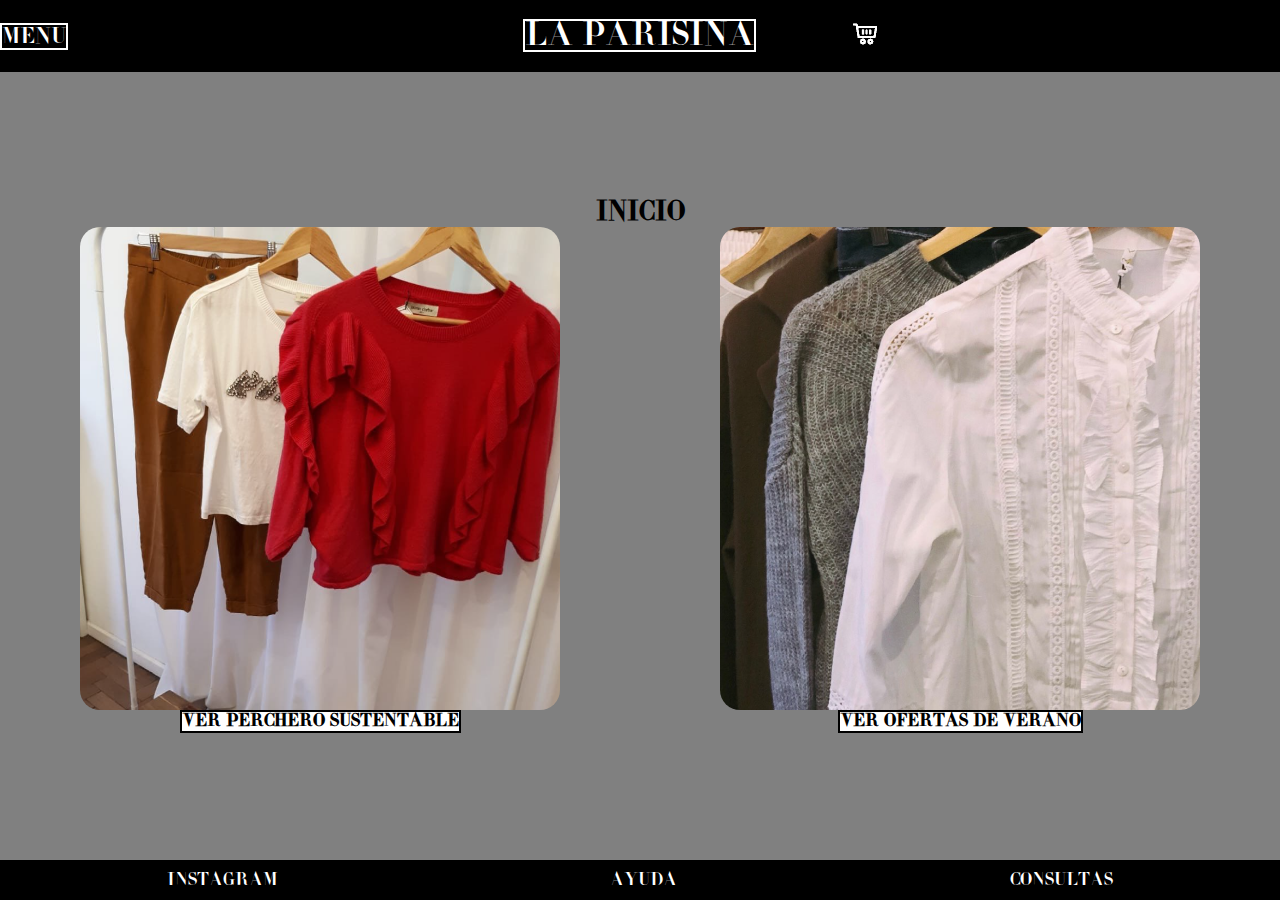
<file: index.html>
<!DOCTYPE html>
<html lang="es">
<head>
    <meta charset="UTF-8">
    <meta http-equiv="X-UA-Compatible" content="IE=edge">
    <meta name="viewport" content="width=device-width, initial-scale=1.0">
    <link rel="shortcut icon" href="assets/eiffel.png">
    <link rel="stylesheet" href="css/estilos.css">
    <title>LA PARISINA</title>
</head>

<body class="body" style="font-family: La Parisina;">
    <main>
    <header>
        
        <nav class="nav">
            <div class="nav__inicio">
                <a href="index.html" class="nav__vinculo">La Parisina</a>
            </div>

            <div class="nav__otrosVinculos versionMovil">
                    <a href="pages/catalogo.html" class="nav__vinculo">Catalogo</a>
                    <a href="pages/micarrito.html" class="nav__vinculo">Mi Carrito</a>
            </div>

            <div class="nav__carrito versionDesktop">
                <a href="pages/micarrito.html" class="nav__vinculo--carrito"><img src="assets/carrito-blanco.png" alt="mi_carrito"></a>
            </div>

            <ul class="nav__otrosVinculos versionDesktop">
                <li>
                    <a href="" class="nav__vinculo">Menu</a>
                    <ul>
                        <li><a href="pages/contacto.html" class="nav__vinculo versionDesktop">Contacto</a></li>
                        <li><a href="pages/catalogo.html" class="nav__vinculo">Catalogo</a></li>
                        <li><a href="pages/ayuda.html" class="nav__vinculo versionDesktop">Ayuda</a></li>
                    </ul>
                </li>
            </ul>
        </nav>
    </header>
    

    <section id="Index" class="section__index">
        <div>
        <h2 class="centrado">
            Inicio
        </h2>
        <nav class="section_nav">
            <img id="img1" class="navSection__img" src="assets/Ropa1.PNG" alt="Ver perchero sustentable">
            <a id="vinculo1" href="pages/catalogo.html" class="vinculosGenerales">
                <h4 class="textoVinculos">Ver perchero sustentable</h4>
            </a>
            <img id="img2" class="navSection__img" src="assets/Ropa5.PNG" alt="Ver ofertas de verano">
            <a id="vinculo2" href="pages/catalogo.html" class="vinculosGenerales">
                <h4 class="textoVinculos">Ver ofertas de verano</h4>
            </a>             
        </nav>
    </div>
    </section>

    <footer>
        <nav class="footer__nav">
            <a class="nav__vinculoFooter" href="https://www.instagram.com/laparisinaatelier/?hl=es-la">Instagram</a>
            <a class="nav__vinculoFooter" href="pages/ayuda.html">Ayuda</a>
            <a class="nav__vinculoFooter" href="pages/contacto.html">Consultas</a>
        </nav>
    </footer>
</main>
</body>
</html>
</file>
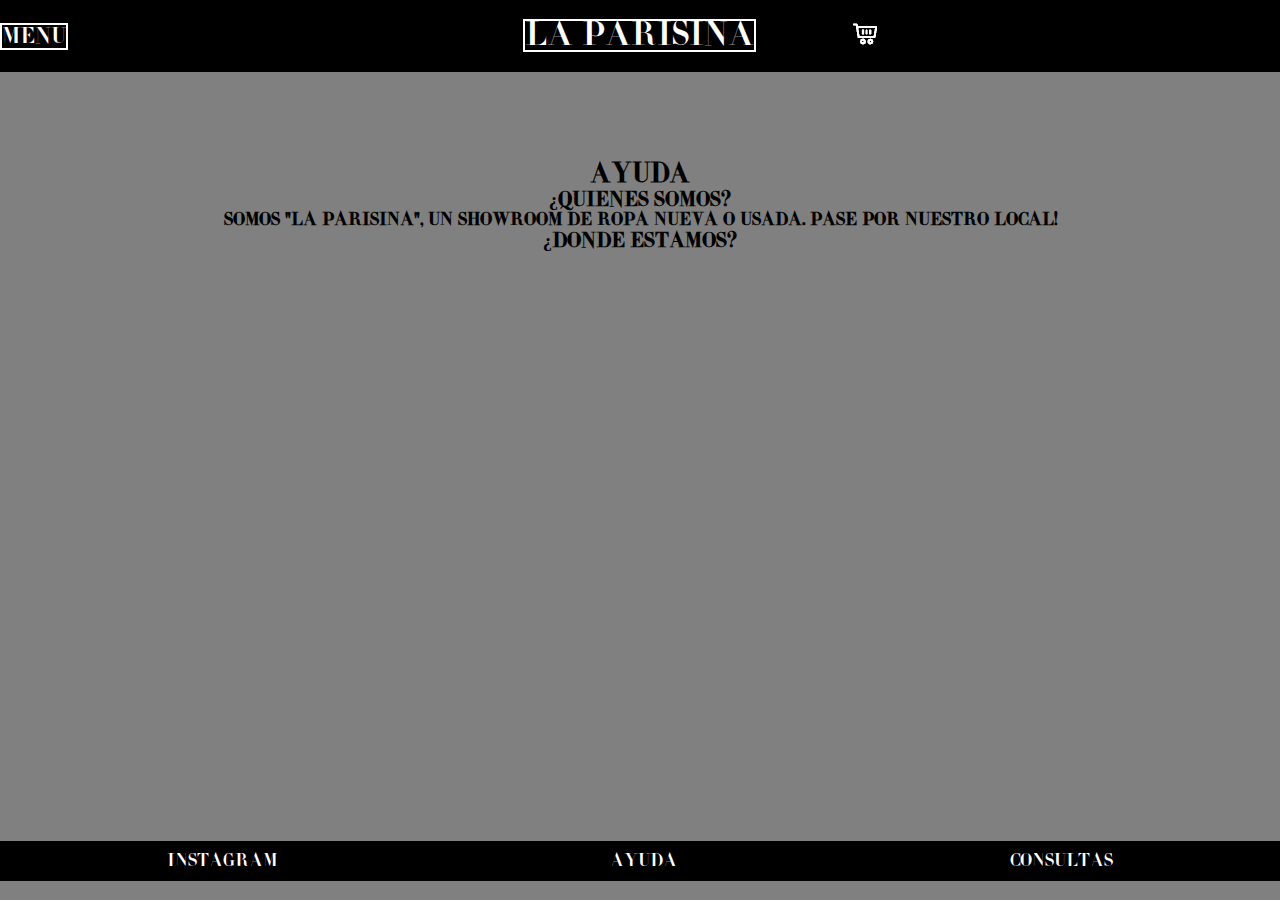
<file: pages/ayuda.html>
<!DOCTYPE html>
<html lang="es">
<head>
    <meta charset="UTF-8">
    <meta http-equiv="X-UA-Compatible" content="IE=edge">
    <meta name="viewport" content="width=device-width, initial-scale=1.0">
    <link rel="shortcut icon" href="../assets/eiffel.png">
    <link rel="stylesheet" href="../css/estilos.css">
    <title>LA PARISINA</title>
</head>
<body class="body" style="font-family: La Parisina;">
    <main>
        <header>
        
            <nav class="nav">
                <div class="nav__inicio">
                    <a href="../index.html" class="nav__vinculo">La Parisina</a>
                </div>
    
                <div class="nav__carrito versionDesktop">
                    <a href="micarrito.html" class="nav__vinculo--carrito"><img src="../assets/carrito-blanco.png" alt="mi_carrito"></a>
                </div>
    
                <ul class="nav__otrosVinculos versionDesktop">
                    <li>
                        <a href="" class="nav__vinculo">Menu</a>
                        <ul>
                            <li><a href="contacto.html" class="nav__vinculo versionDesktop">Contacto</a></li>
                            <li><a href="catalogo.html" class="nav__vinculo">Catalogo</a></li>
                            <li><a href="ayuda.html" class="nav__vinculo versionDesktop">Ayuda</a></li>
                        </ul>
                    </li>
                </ul>
            </nav>
        </header>

    <section id="Ayuda" class="section__ayuda">
        <div>
        <h2 class="centrado">
            Ayuda
        </h2>

        <h3 class="centrado">¿Quienes somos?</h3>

        <h4 class="centrado">
            Somos "La Parisina", un showroom de ropa nueva o usada. Pase por nuestro local!
        </h4>
        <h3 class="centrado">¿Donde estamos?</h3>
        <iframe class="centrarOtros iframe" src="https://www.google.com/maps/embed?pb=!1m18!1m12!1m3!1d833.3364865707621!2d-60.213708770746024!3d-33.33591077835689!2m3!1f0!2f0!3f0!3m2!1i1024!2i768!4f13.1!3m3!1m2!1s0x95b76787c59fbfc9%3A0x58210df1fd2691e9!2sAlmafuerte%20230%2C%20San%20Nicol%C3%A1s%20de%20Los%20Arroyos%2C%20Provincia%20de%20Buenos%20Aires!5e0!3m2!1ses!2sar!4v1636489828846!5m2!1ses!2sar" width="600" height="450" style="border:0;" allowfullscreen="" loading="lazy"></iframe>
    </div>
    </section>
    <br>
    
    <footer>
        <nav class="footer__nav">
            <a class="nav__vinculoFooter" href="https://www.instagram.com/laparisinaatelier/?hl=es-la">Instagram</a>
            <a class="nav__vinculoFooter" href="ayuda.html">Ayuda</a>
            <a class="nav__vinculoFooter" href="contacto.html">Consultas</a>
        </nav>
    </footer>
</main>
</body>
</html>
</file>
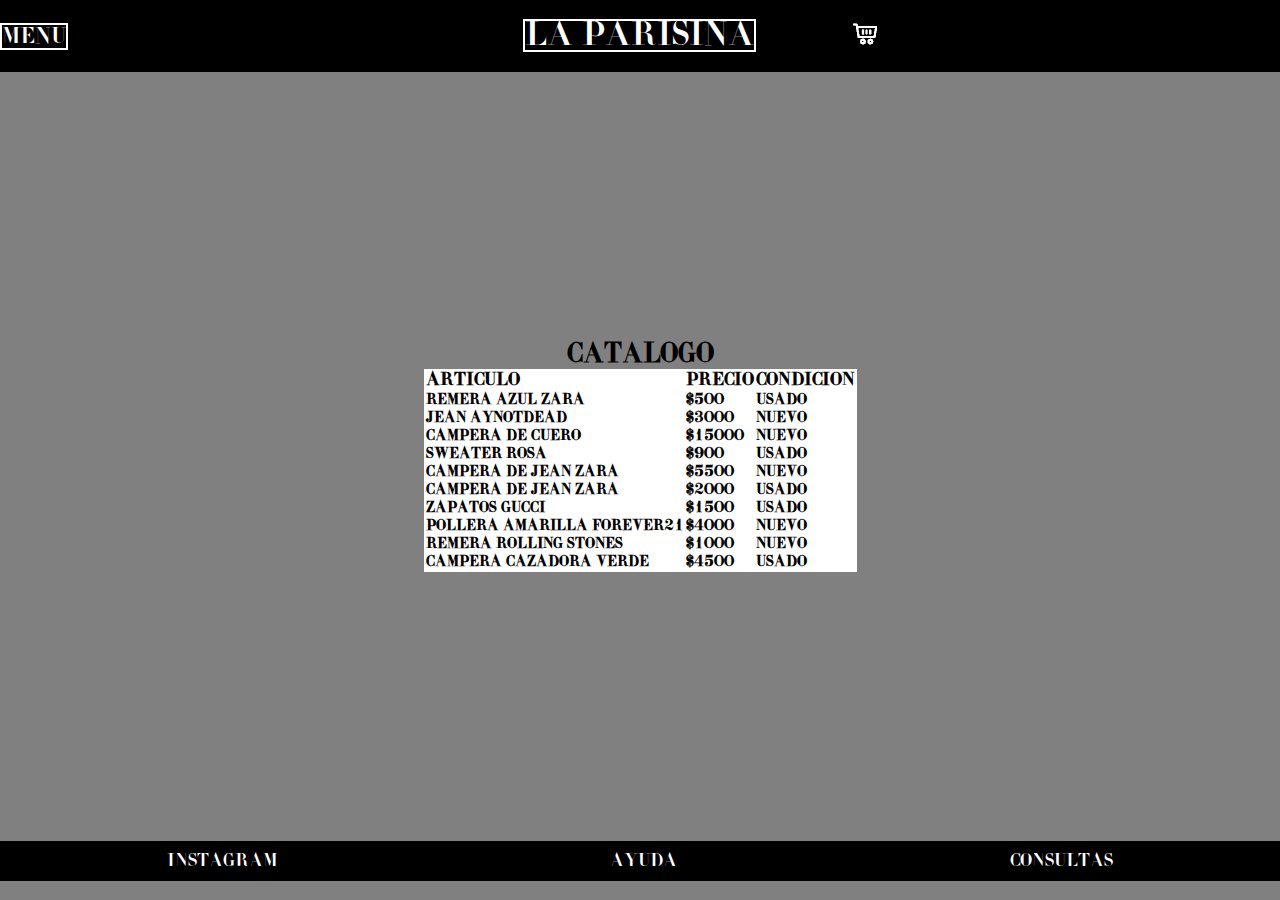
<file: pages/catalogo.html>
<!DOCTYPE html>
<html lang="es">
<head>
    <meta charset="UTF-8">
    <meta http-equiv="X-UA-Compatible" content="IE=edge">
    <meta name="viewport" content="width=device-width, initial-scale=1.0">
    <link rel="shortcut icon" href="../assets/eiffel.png">
    <link rel="stylesheet" href="../css/estilos.css">
    <title>LA PARISINA</title>
</head>

<body class="body" style="font-family: La Parisina;">
    <main>
        <header>
        
            <nav class="nav">
                <div class="nav__inicio">
                    <a href="../index.html" class="nav__vinculo">La Parisina</a>
                </div>
    
                <div class="nav__carrito versionDesktop">
                    <a href="micarrito.html" class="nav__vinculo--carrito"><img src="../assets/carrito-blanco.png" alt="mi_carrito"></a>
                </div>
    
                <ul class="nav__otrosVinculos versionDesktop">
                    <li>
                        <a href="" class="nav__vinculo">Menu</a>
                        <ul>
                            <li><a href="contacto.html" class="nav__vinculo versionDesktop">Contacto</a></li>
                            <li><a href="catalogo.html" class="nav__vinculo">Catalogo</a></li>
                            <li><a href="ayuda.html" class="nav__vinculo versionDesktop">Ayuda</a></li>
                        </ul>
                    </li>
                </ul>
            </nav>
        </header>
    
    <section id="Catalogo" class="section__catalogo">
        <div>
        <h2 class="centrado">
            CATALOGO
        </h2>

            <table cellpadding="4px" class="tab"">
                <tr>
                    <td><h4>ARTICULO</h4></td>
                    <td><h4>PRECIO</h4></td>
                    <td><h4>CONDICION</h4></td>
                </tr>
                <tr>
                    <td><h5>REMERA AZUL ZARA</h5></td>
                    <td><h5>$500</h5></td>
                    <td><h5>USADO</h5></td>
                </tr>
                <tr>
                    <td><h5>JEAN AYNOTDEAD</h5></td>
                    <td><h5>$3000</h5></td>
                    <td><h5>NUEVO</h5></td>
                </tr>
                <tr>
                    <td><h5>CAMPERA DE CUERO</h5></td>
                    <td><h5>$15000</h5></td>
                    <td><h5>NUEVO</h5></td>
                </tr>
                <tr>
                    <td><h5>SWEATER ROSA</h5></td>
                    <td><h5>$900</h5></td>
                    <td><h5>USADO</h5></td>
                </tr>
                <tr>
                    <td><h5>CAMPERA DE JEAN ZARA</h5></td>
                    <td><h5>$5500</h5></td>
                    <td><h5>NUEVO</h5></td>
                </tr>
                <tr>
                    <td><h5>CAMPERA DE JEAN ZARA</h5></td>
                    <td><h5>$2000</h5></td>
                    <td><h5>USADO</h5></td>
                </tr>
                <tr>
                    <td><h5>ZAPATOS GUCCI</h5></td>
                    <td><h5>$1500</h5></td>
                    <td><h5>USADO</h5></td>
                </tr>
                <tr>
                    <td><h5>POLLERA AMARILLA FOREVER21</h5></td>
                    <td><h5>$4000</h5></td>
                    <td><h5>NUEVO</h5></td>
                </tr>
                <tr>
                    <td><h5>REMERA ROLLING STONES</h5></td>
                    <td><h5>$1000</h5></td>
                    <td><h5>NUEVO</h5></td>
                </tr>
                <tr>
                    <td><h5>CAMPERA CAZADORA VERDE</h5></td>
                    <td><h5>$4500</h5></td>
                    <td><h5>USADO</h5></td>
                </tr>
            </table>
        </div>
    </section>
            <br>
    
        <footer>
            <nav class="footer__nav">
                <a class="nav__vinculoFooter" href="https://www.instagram.com/laparisinaatelier/?hl=es-la">Instagram</a>
                <a class="nav__vinculoFooter" href="ayuda.html">Ayuda</a>
                <a class="nav__vinculoFooter" href="contacto.html">Consultas</a>
            </nav>
        </footer> 
    </main>   
</body>
</html>
</file>
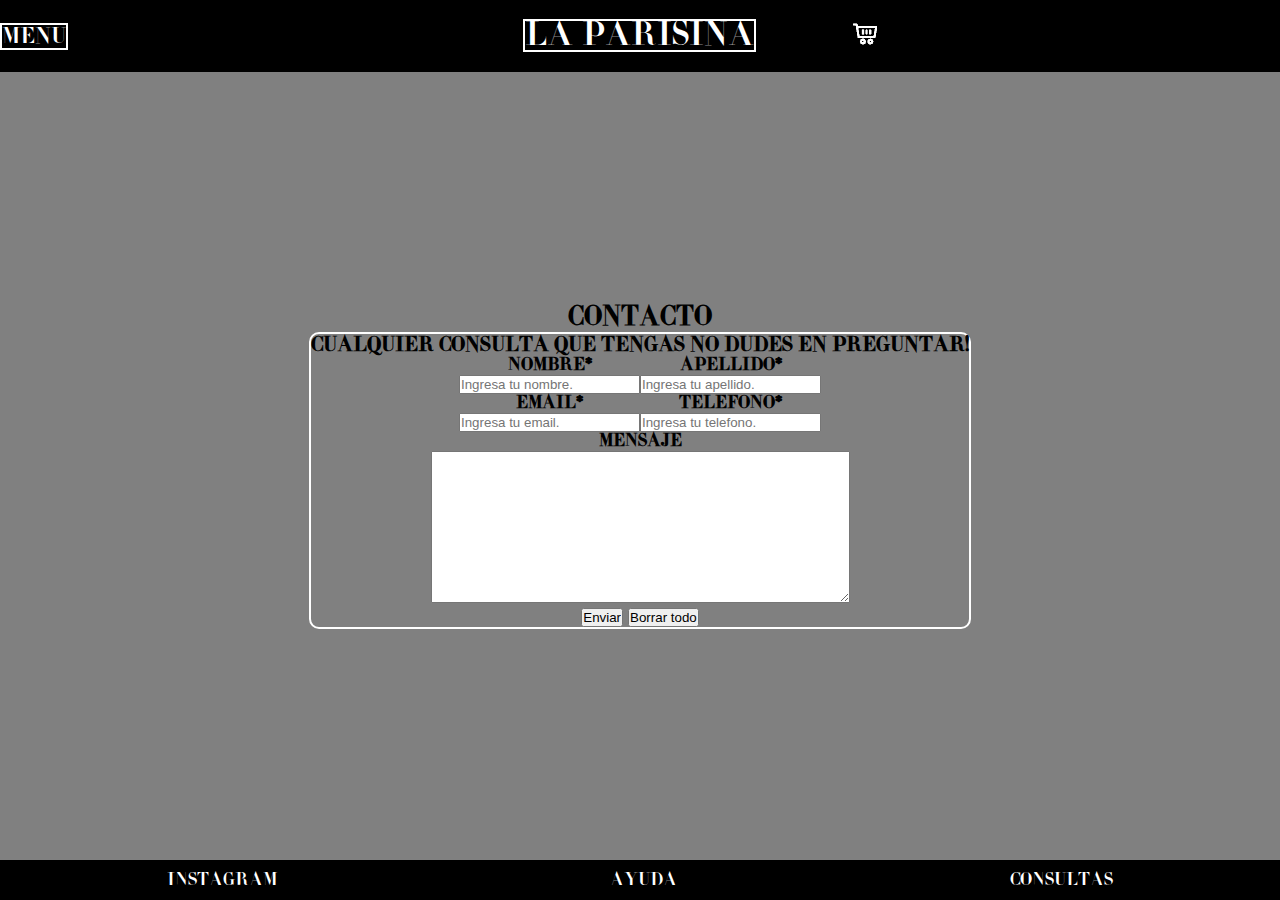
<file: pages/contacto.html>
<!DOCTYPE html>
<html lang="es">
<head>
    <meta charset="UTF-8">
    <meta http-equiv="X-UA-Compatible" content="IE=edge">
    <meta name="viewport" content="width=device-width, initial-scale=1.0">
    <link rel="shortcut icon" href="../assets/eiffel.png">
    <link rel="stylesheet" href="../css/estilos.css">
    <title>LA PARISINA</title>
</head>


<body class="body" style="font-family: La Parisina;">
    <main>
        <header>
        
            <nav class="nav">
                <div class="nav__inicio">
                    <a href="../index.html" class="nav__vinculo">La Parisina</a>
                </div>
    
                <div class="nav__carrito versionDesktop">
                    <a href="micarrito.html" class="nav__vinculo--carrito"><img src="../assets/carrito-blanco.png" alt="mi_carrito"></a>
                </div>
    
                <ul class="nav__otrosVinculos versionDesktop">
                    <li>
                        <a href="" class="nav__vinculo">Menu</a>
                        <ul>
                            <li><a href="contacto.html" class="nav__vinculo versionDesktop">Contacto</a></li>
                            <li><a href="catalogo.html" class="nav__vinculo">Catalogo</a></li>
                            <li><a href="ayuda.html" class="nav__vinculo versionDesktop">Ayuda</a></li>
                        </ul>
                    </li>
                </ul>
            </nav>
        </header>

    <section id="Contacto" class="section__contacto">
        <div>
    <h2 class="centrado">
        Contacto
    </h2> 

    
    <form action="servidor.php" method="post" class="form">
        <h3 id="Titulo">Cualquier consulta que tengas no dudes en preguntar!</h3>

        <div id="Nombre">
            <label for="nombre"><h4>Nombre*</h4></label>
            <input type="text" name="nombre" placeholder="Ingresa tu nombre." required>
        </div>
        <div id="Apellido">
            <label for="apellido"><h4>Apellido*</h4></label>
            <input type="text" name="apellido" placeholder="Ingresa tu apellido." required>
        </div>
        <div id="Email">
            <label for="email"><h4>Email*</h4></label>
            <input type="email" name="email" placeholder="Ingresa tu email." required>
        </div>
        <div id="Telefono">
            <label for="telefono"><h4>Telefono*</h4></label>
            <input type="text" name="Telefono" placeholder="Ingresa tu telefono." required>
        </div>
        <div id="Mensaje">
            <h4 id="comentario">Mensaje</h4>
            <textarea name="comentario" id="comentario" cols="50" rows="10"></textarea><br>
            <input type="submit" value="Enviar">
            <input type="reset" value="Borrar todo">
        </div>
    </form>
    </div>
    </section>

    <footer>
        <nav class="footer__nav">
            <a class="nav__vinculoFooter" href="https://www.instagram.com/laparisinaatelier/?hl=es-la">Instagram</a>
            <a class="nav__vinculoFooter" href="ayuda.html">Ayuda</a>
            <a class="nav__vinculoFooter" href="contacto.html">Consultas</a>
        </nav>
    </footer>
</main>
</body>
</html>
</file>
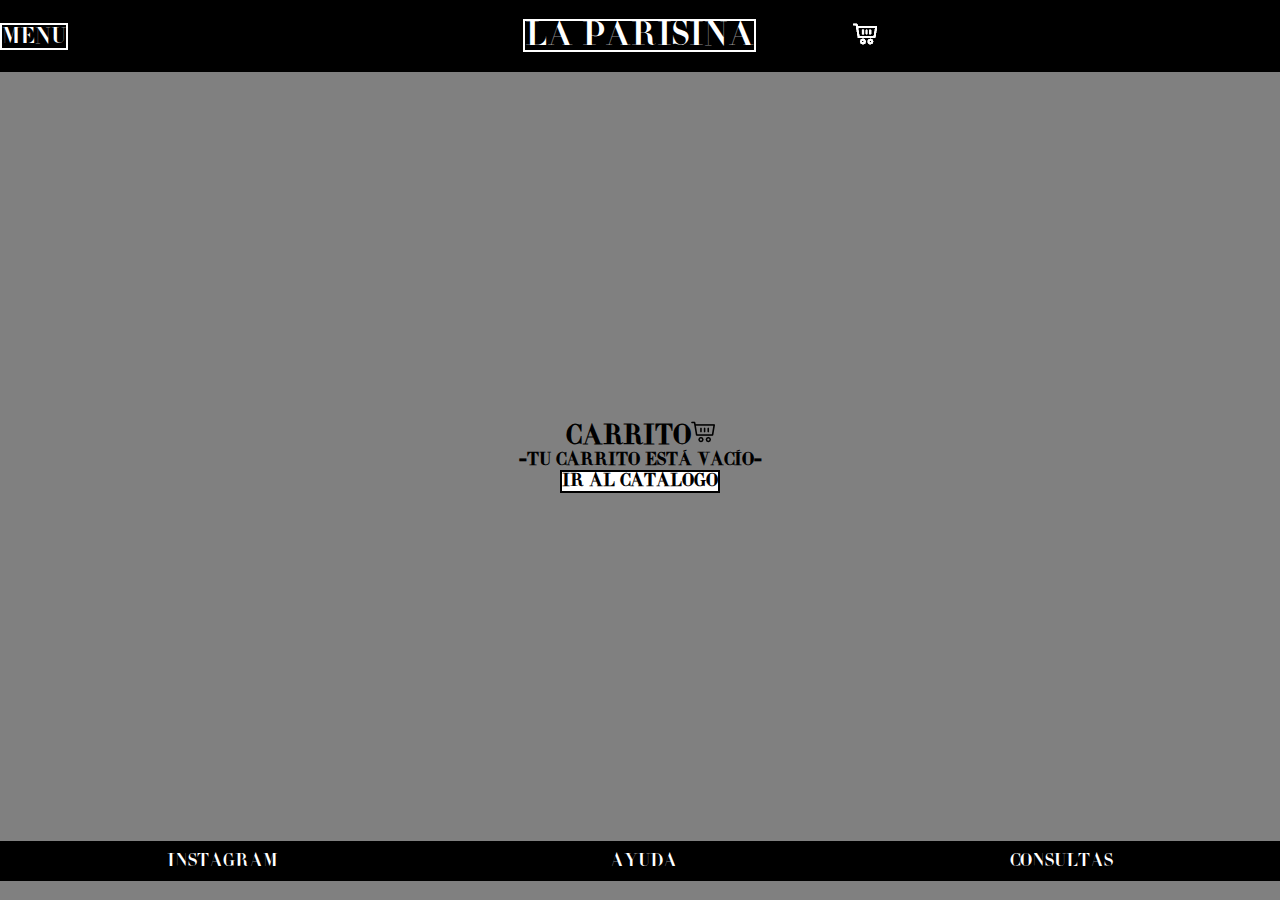
<file: pages/micarrito.html>
<!DOCTYPE html>
<html lang="es">
<head>
    <meta charset="UTF-8">
    <meta http-equiv="X-UA-Compatible" content="IE=edge">
    <meta name="viewport" content="width=device-width, initial-scale=1.0">
    <link rel="shortcut icon" href="../assets/eiffel.png">
    <link rel="stylesheet" href="../css/estilos.css">
    <title>LA PARISINA</title>
</head>

<body class="body" style="font-family: La Parisina;">
    <main>
        <header>
        
            <nav class="nav">
                <div class="nav__inicio">
                    <a href="../index.html" class="nav__vinculo">La Parisina</a>
                </div>
    
                <div class="nav__carrito versionDesktop">
                    <a href="micarrito.html" class="nav__vinculo--carrito"><img src="../assets/carrito-blanco.png" alt="mi_carrito"></a>
                </div>
    
                <ul class="nav__otrosVinculos versionDesktop">
                    <li>
                        <a href="" class="nav__vinculo">Menu</a>
                        <ul>
                            <li><a href="contacto.html" class="nav__vinculo versionDesktop">Contacto</a></li>
                            <li><a href="catalogo.html" class="nav__vinculo">Catalogo</a></li>
                            <li><a href="ayuda.html" class="nav__vinculo versionDesktop">Ayuda</a></li>
                        </ul>
                    </li>
                </ul>
            </nav>
        </header>

        <section id="Carrito" class="section__carrito">
            <div>
            <h2 class="centrado">
            Carrito<img src="../assets/carrito.png" alt="">
            </h2>
            <h4 class="centrado">
                -Tu carrito está vacío-
            </h4>

            <nav>
                <a href="catalogo.html" class="centrado vinculosGenerales"><h4 class="textoVinculos">Ir al catalogo</h4></a>
            </nav>
            </div>
        </section>
        <br>

        <footer>
            <nav class="footer__nav">
                <a class="nav__vinculoFooter" href="https://www.instagram.com/laparisinaatelier/?hl=es-la">Instagram</a>
                <a class="nav__vinculoFooter" href="ayuda.html">Ayuda</a>
                <a class="nav__vinculoFooter" href="contacto.html">Consultas</a>
            </nav>
        </footer>
    </main>
</body>
</html>
</file>
<file: css/estilos.css>
* {
    margin: 0;
    padding: 0;
    box-sizing: border-box;
}

@font-face {
    font-family: 'La Parisina';
    src: url('../assets/Didot.otf');
}

/* Body */

.body {
    background-color: grey;
    text-decoration: none;
}

main {
    display: grid;
    height: 100vh;
    grid-template-areas:
        "header"
        "section"
        "footer";
    grid-template-rows: 4.5rem 1fr 2.5rem;

}


/* Header */

header {
    grid-area: header;
}

.nav {
    display: grid;
    grid-template-areas:
        "ico catalogo carrito";
    grid-template-columns: 1fr 2fr;
    grid-template-rows: auto;
    margin: 0 auto;
    align-items: center;
    background-color: black;
    height: 4.5rem;
    font-family: 'La Parisina';
}

.nav__otrosVinculos {
    text-align: center;
    justify-content: space-evenly;
}

.nav__inicio {
    grid-area: ico;
    text-align: center;
    font-size: 80%;
}

.nav_barraBusqueda {
    align-items: center;
    text-align: center;
    background-color: white;
    border: solid 2px gray;
    height: 60%;
    margin: 10px;
}

.nav__vinculo {
    color: white;
    border: 2px solid white;
    text-decoration: none;
    font-size: 80%;
}

.versionDesktop {
    display: none;
}

/* Footer */

.footer__nav {
    display: flex;
    margin: 0 auto;
    justify-content: space-around;
    align-items: center;
    background-color: black;
    height: 2.5rem;
    font-family: 'La Parisina';
}

.nav__vinculoFooter {
    color: white;
    text-align: center;
    text-decoration: none;
    font-size: 80%;
}

footer {
    grid-area: footer;
}

/* Clases de pagina "Index" */

section#Index {
    grid-area: section;
}

.section_nav {
    display: grid;
    grid-template-areas:
        "img1"
        "vinculo1"
        "img2"
        "vinculo2";
    grid-template-columns: 1fr;
    grid-template-rows: 1fr 0.5fr 1fr 0.5fr;
    justify-content: center;
    align-items: center;
}

img#img1 {
    grid-area: img1;
}

img#img2 {
    grid-area: img2;
}

a#vinculo1 {
    grid-area: vinculo1;
}

a#vinculo2 {
    grid-area: vinculo2;
}

.navSection__img {
    width: 50%;
    margin: 0 auto;
    border-radius: 20px;
}

.section__index {
    display: flex;
    justify-content: center;
    align-items: center;
}

/* Clases de pagina "Catalogo" */

section#Catalogo {
    grid-area: section;
}

.tab {
    align-items: center;
    background-color: white;
    margin: 0 auto;
}

.section__catalogo {
    display: flex;
    justify-content: center;
    align-items: center;
}

/* Clases de pagina "Contacto" */

section#Contacto {
    grid-area: section;
}

.form {
    margin: 0 auto;
    text-align: center;
    border-radius: 10px;
    border: 2px solid white;
}

.section__contacto {
    display: flex;
    justify-content: center;
    align-items: center;
}

/* Clases de pagina "Carrito" */

section#Carrito {
    grid-area: section;
}

.section__carrito {
    display: flex;
    align-items: center;
    justify-content: center;
}

/* Clases de pagina "Ayuda" */

section#Ayuda {
    grid-area: section;
}

.iframe {
    height: 280px;
    width: 280px;
}

.section__ayuda {
    display: flex;
    justify-content: center;
    align-items: center;
}

/* Clases Generales */

.centrado {
    text-align: center;
}

.vinculosGenerales {
    text-decoration: none;
}

.textoVinculos {
    text-align: center;
    margin: 0 auto;
    color: black;
    display: block;
    background-color: white;
    border: 2px solid black;
    width: fit-content;
}

.centrarOtros {
    display: block;
    margin: 0 auto;
}


@media screen and (min-width:768px) {

    main {
        display: grid;
        height: 100vh;
        grid-template-areas:
            "header"
            "section"
            "footer";

    }

    /* Header */

    header {
        grid-area: header;
    }

    .versionDesktop {
        display: inline;
    }

    .nav {
        display: grid;
        grid-template-areas:
            "secciones ico carrito";
        grid-template-columns: 1fr 1fr 1fr;
        grid-template-rows: auto;
        margin: 0 auto;

        align-items: center;
        justify-content: center;
        background-color: black;
        height: 4.5rem;
        font-family: 'La Parisina';
    }

    .nav__otrosVinculos {
        grid-area: secciones;
        text-align: center;
        justify-content: space-evenly;
    }

    .nav__inicio {
        grid-area: ico;
        text-align: center;
        font-size: 150%;
    }

    .nav_barraBusqueda {
        align-items: center;
        text-align: center;
        background-color: white;
        border: solid 2px gray;
        height: 60%;
        margin: 10px;
    }

    .nav__vinculo {
        color: white;
        border: 2px solid white;
        text-decoration: none;
        font-size: 125%;
    }

    .nav__vinculo--carrito {
        grid-area: carrito;
        border: none;
    }

    ul {
        list-style: none;
        display: flex;
    }

    ul li {
        display: flex;
    }

    .nav li a {
        background-color: black;
    }

    .nav li a:hover {
        background-color: grey;
    }

    .nav li ul {
        display: none;
        position: absolute;
        min-width: 140px;
    }

    .nav li:hover>ul {
        display: block;
    }

    .versionMovil {
        display: none;
    }

    /* Footer */

    .footer__nav {
        display: flex;
        margin: 0 auto;
        justify-content: space-around;
        align-items: center;
        background-color: black;
        height: 2.5rem;
        font-family: 'La Parisina';
    }

    .nav__vinculoFooter {
        color: white;
        text-align: center;
        text-decoration: none;
        font-size: 100%;
    }

    footer {
        grid-area: footer;
    }

    /* Clases de pagina "Index" */

    section#Index {
        grid-area: section;
    }

    .section_nav {
        display: grid;
        grid-template-areas:
            "img1 img2"
            "vinculo1 vinculo2";
        grid-template-columns: 1fr 1fr;
        grid-template-rows: auto auto;
        justify-content: center;
        align-items: center;
    }

    img#img1 {
        grid-area: img1;
    }

    img#img2 {
        grid-area: img2;
    }

    a#vinculo1 {
        grid-area: vinculo1;
    }

    a#vinculo2 {
        grid-area: vinculo2;
    }

    .navSection__img {
        width: 75%;
        margin: 0 auto;
        border-radius: 20px;
    }

    /* Clases de pagina "Catalogo" */

    section#Catalogo {
        grid-area: section;
    }

    .tab {
        align-items: center;
        background-color: white;
        margin: 0 auto;
    }

    /* Clases de pagina "Contacto" */

    section#Contacto {
        grid-area: section;
    }

    .form {
        display: grid;
        grid-template-areas:
            "titulo titulo"
            "nombre apellido"
            "email telefono"
            "mensaje mensaje";
        margin: 0 auto;
        text-align: center;
        border-radius: 10px;
        border: 2px solid white;
    }

    h3#Titulo {
        grid-area: titulo;
    }

    div#Nombre {
        grid-area: nombre;
        justify-self: end;
    }

    div#Apellido {
        grid-area: apellido;
        justify-self: start;
    }

    div#Email {
        grid-area: email;
        justify-self: end;
    }

    div#Telefono {
        grid-area: telefono;
        justify-self: start;
    }

    div#Mensaje {
        grid-area: mensaje;
    }

    /* Clases de pagina "Carrito" */

    section#Carrito {
        grid-area: section;
    }

    /* Clases de pagina "Ayuda" */

    section#Ayuda {
        grid-area: section;
    }

    .iframe {
        height: 500px;
        width: 500px;
    }

    /* Clases Generales */

    .centrado {
        text-align: center;
    }

    .vinculosGenerales {
        text-decoration: none;
    }

    .textoVinculos {
        text-align: center;
        margin: 0 auto;
        color: black;
        display: block;
        background-color: white;
        border: 2px solid black;
        width: fit-content;
    }

    .centrarOtros {
        display: block;
        margin: 0 auto;
    }
}
</file>
